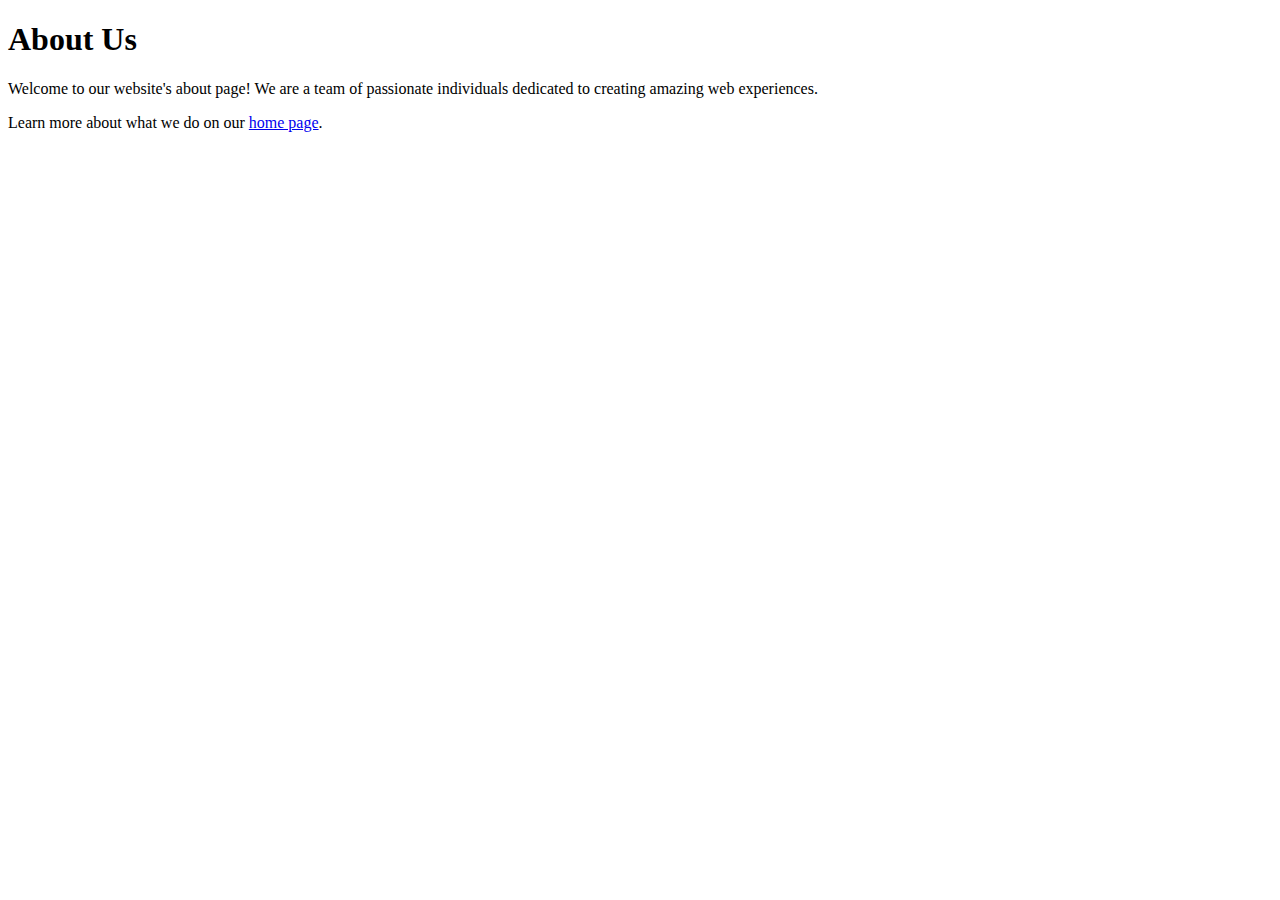
<file: about.html>
<!DOCTYPE html>
<html>
<head>
    <meta charset="UTF-8">
    <title>About Us</title>
</head>
<body>
    <h1>About Us</h1>
    <p>Welcome to our website's about page! We are a team of passionate individuals dedicated to creating amazing web experiences.</p>
    <p>Learn more about what we do on our <a href="index.html">home page</a>.</p>
</body>
</html>
</file>
